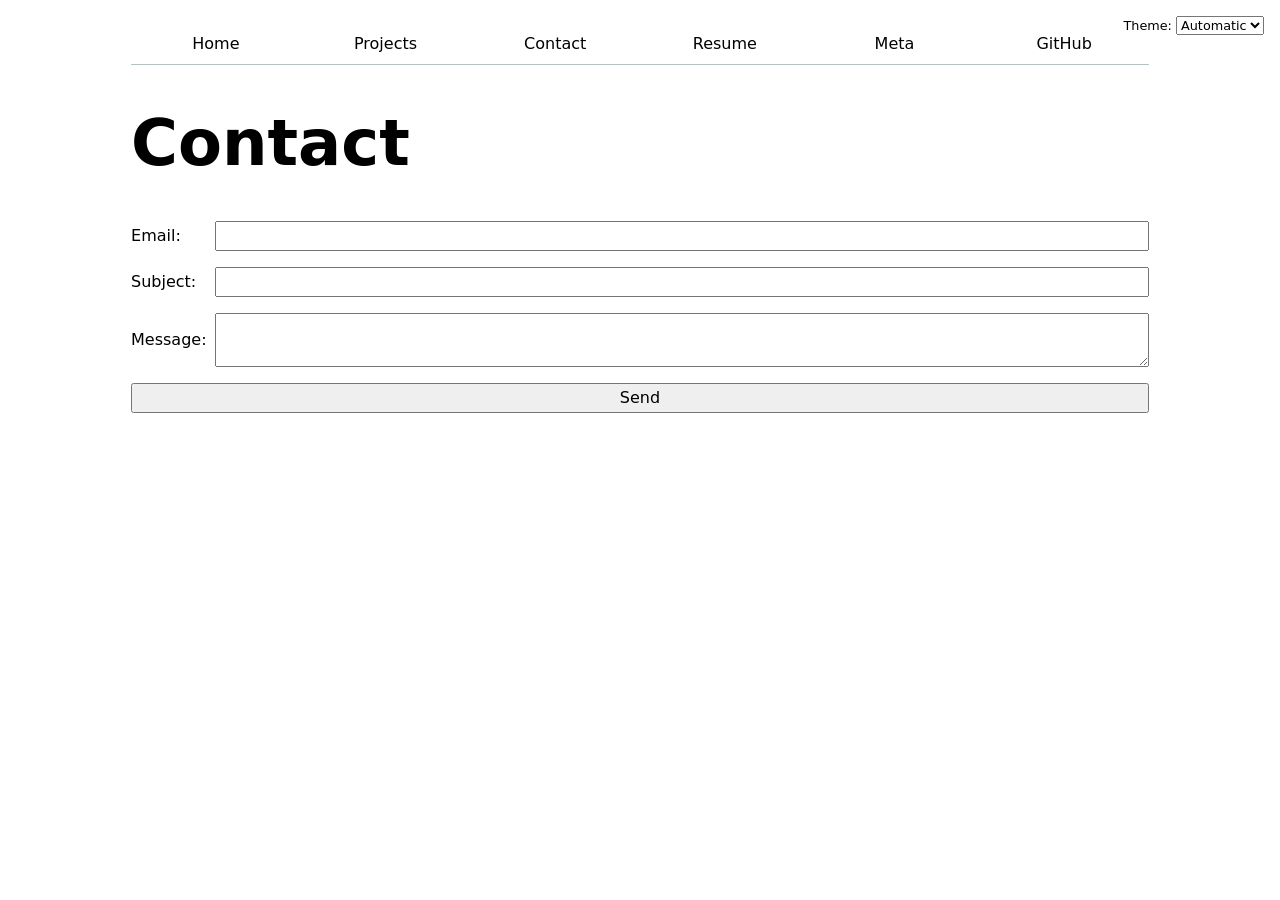
<file: contact/index.html>
<!DOCTYPE html>
<html lang="en">
<head>
    <meta charset="UTF-8">
    <meta name="viewport" content="width=device-width, initial-scale=1.0">
    <title>Contact</title>
    <link rel="stylesheet" href="../style.css">
</head>

<body>
    
    <h1>Contact</h1>
    <form action="mailto:taowangwang0129@gmail.com" method="POST" enctype="text/plain">
    
        <label>
            Email:
            <input type="email" name="email">
        </label>

        <label>
            Subject:
            <input name="subject">
        </label>

        <label>
            Message:
            <textarea name="body"></textarea>
        </label>

        <button>Send</button>
    </form>
    <script type="module" src="../global.js"></script>
</body>
</html>
</file>
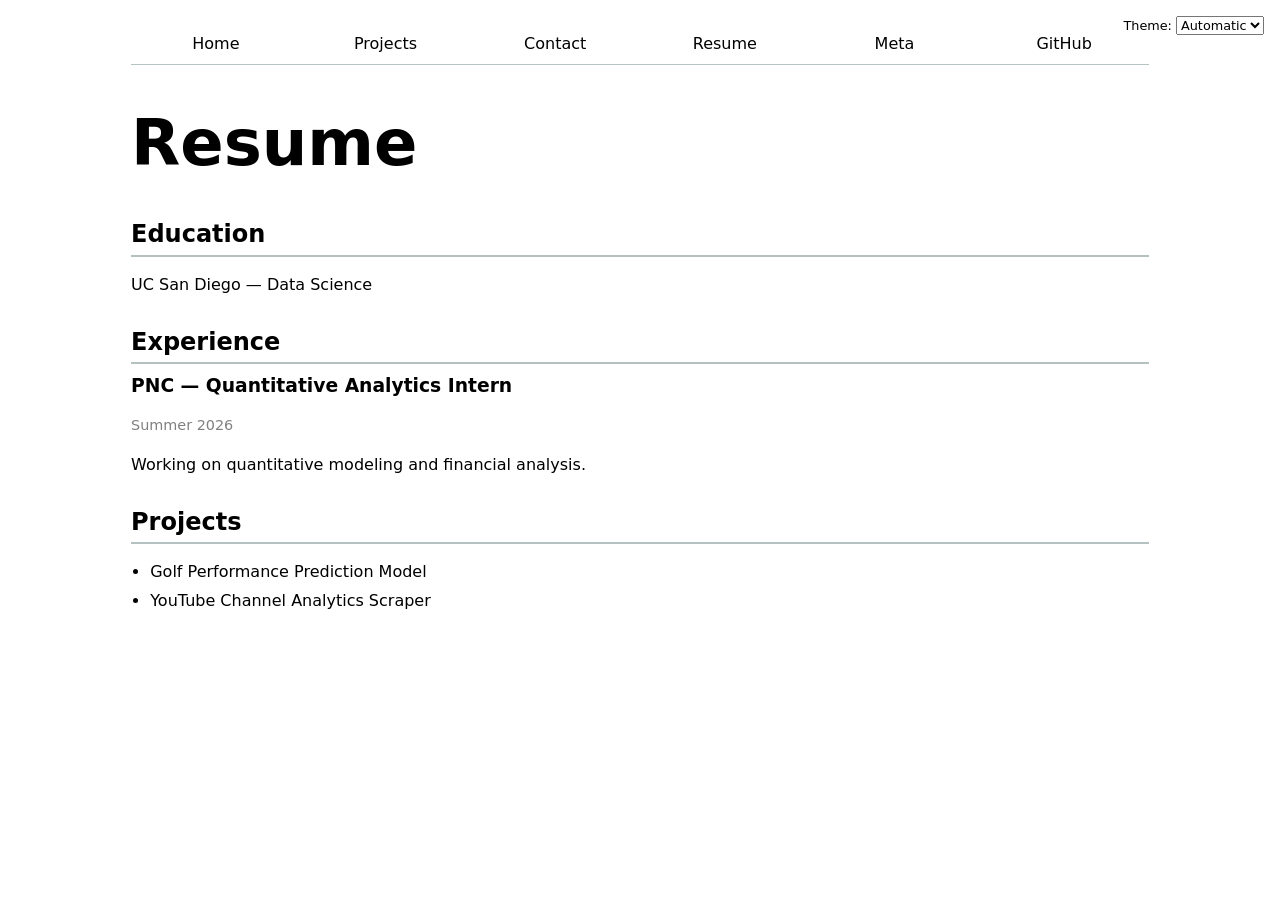
<file: resume/index.html>
<!DOCTYPE html>
<html lang="en">
<head>
    <meta charset="UTF-8">
    <meta name="viewport" content="width=device-width, initial-scale=1.0">
    <title>Resume</title>
    <link rel="stylesheet" href="../style.css">
</head>
<body class="resume">



<h1>Resume</h1>

<section>
    <h2>Education</h2>
    <p>UC San Diego — Data Science</p>
</section>

<section>
    <h2>Experience</h2>
    <article>
        <h3>PNC — Quantitative Analytics Intern</h3>
        <p><time>Summer 2026</time></p>
        <p>Working on quantitative modeling and financial analysis.</p>
    </article>
</section>

<section>
    <h2>Projects</h2>
    <ul>
        <li>Golf Performance Prediction Model</li>
        <li>YouTube Channel Analytics Scraper</li>
    </ul>
</section>
    <script type="module" src="../global.js"></script>
</body>

</html>
</file>
<file: style.css>
#profile-stats dl {
  display: grid;
  grid-template-columns: repeat(4, 1fr);
  gap: 1em;
}

#profile-stats dt {
  grid-row: 1;
  color: gray;
  text-transform: uppercase;
  font-size: 0.9em;
}

#profile-stats dd {
  grid-row: 2;
  margin: 0;
  font-size: 2.5em;
}

body {
  /* Set line height to 1.5 times the font size
     and use the OS’s UI font as the website font
   */
  font: 100%/1.5 system-ui;
  max-width: 100ch;
  margin-inline: auto;
  padding: 1em;
}

html {
  --color-accent: oklch(65% 50% 0);
  color-scheme: light dark;
}

nav {
  --border-color: oklch(50% 10% 200 / 40%);
  display: flex;
  margin-bottom: 1em;
  border-bottom: 1px solid var(--border-color);
}

nav a {
  flex: 1;
  text-decoration: none;
  color: inherit;
  text-align: center;
  padding: 0.5em;
}

nav a.current {
  border-bottom: 0.4em solid var(--border-color);
  padding-bottom: 0.1em;
}

nav a:hover {
  border-bottom: 0.4em solid var(--color-accent);
  background-color: color-mix(in oklch, var(--color-accent), canvas 85%);
}

input,
textarea,
button,
select {
  font: inherit;
}

.color-scheme {
  position: absolute;
  top: 1rem;
  right: 1rem;
  font-size: 80%;
}

form {
  display: grid;
  grid-template-columns: auto 1fr;
  gap: 1em;
}

form label {
  display: grid;
  grid-template-columns: subgrid;
  grid-column: 1 / -1;
  align-items: center;
  gap: 0.5em;
}

form button {
  grid-column: 1 / -1;
}

.projects {
  display: grid;
  grid-template-columns: repeat(auto-fill, minmax(15em, 1fr));
  gap: 1em;
}

.projects article {
  display: grid;
  grid-template-rows: subgrid;
  grid-row: span 3;
}

.projects h2 {
  margin: 0;
}

h1 {
  font-size: 400%;
}

h1,
h2,
h3,
h4,
h5,
h6 {
  line-height: 1.1;
  text-wrap: balance;
}

.resume section {
  margin-bottom: 2em;
}

.resume h2 {
  border-bottom: 2px solid oklch(80% 3% 200);
  padding-bottom: 0.3em;
  margin-bottom: 0.5em;
}

.resume article {
  margin-bottom: 1em;
}

.resume h3 {
  margin: 0;
}

.resume time {
  font-size: 0.9em;
  color: gray;
}

.resume ul {
  padding-left: 1.2em;
}

.resume li {
  margin-bottom: 0.3em;
}

.project-year {
  font-style: italic;
  color: gray;
  margin-top: 0.5em;
}

#projects-pie-plot {
  max-width: 20em;
  margin-block: 2em;
  overflow: visible;
}

.legend {
  display: grid;
  grid-template-columns: repeat(auto-fill, minmax(9em, 1fr));
  gap: 1em;
  border: 1px solid var(--border-color, #ccc);
  padding: 1em;
  margin-block: 1em 2em;
  list-style: none;
}

.legend-item {
  display: flex;
  align-items: center;
  gap: 0.5em;
}

.swatch {
  display: inline-block;
  width: 1em;
  aspect-ratio: 1 / 1;
  background-color: var(--color);
  border-radius: 50%;
}

.chart-container {
  display: flex;
  align-items: center;
  gap: 2em;
}

.chart-container .legend {
  flex: 1;
}

.searchBar {
  width: 100%;
  padding: 0.6em 1em;
  font-size: 1rem;
  margin: 1em 0;
}

svg:has(path:hover) path:not(:hover) {
  opacity: 0.5;
}

path {
  transition: 300ms;
  cursor: pointer;
}

.selected {
  --color: oklch(60% 45% 0) !important;
}

.selected:is(path) {
  fill: var(--color);
}

.stats {
  display: grid;
  grid-template-columns: repeat(5, 1fr);
  gap: 1em;
}

.stats dt {
  grid-row: 1;
  font-size: 0.8em;
  text-transform: uppercase;
  color: gray;
}

.stats dd {
  grid-row: 2;
  margin: 0;
  font-size: 2em;
}

.gridlines line {
  stroke: #ddd;
  stroke-opacity: 0.7;
  shape-rendering: crispEdges;
}

.gridlines path {
  display: none;
}

dl.info {
  display: grid;
  grid-template-columns: auto 1fr;
  gap: 0.25em 0.75em;
  margin: 0;
}

dl.info dt {
  color: gray;
  font-weight: bold;
}

dl.info dd {
  margin: 0;
}

.tooltip {
  position: fixed;
  top: 1em;
  left: 1em;
  background: white;
  padding: 0.75em 1em;
  border-radius: 0.5em;
  box-shadow: 0 4px 16px rgb(0 0 0 / 20%);
  pointer-events: none;
}

circle {
  transition: 200ms;
  transform-origin: center;
  transform-box: fill-box;
}

circle:hover {
  transform: scale(1.5);
}

dl.info {
  transition-duration: 500ms;
  transition-property: opacity, visibility;
}

dl.info[hidden]:not(:hover, :focus-within) {
  opacity: 0;
  visibility: hidden;
}

circle.selected {
  fill: #ff6b6b;
}

.selection {
  fill-opacity: 0.1;
  stroke: black;
  stroke-opacity: 0.7;
  stroke-dasharray: 5 3;
}

#language-breakdown {
  display: grid;
  grid-template-columns: repeat(auto-fit, minmax(10em, 1fr));
  gap: 1em;
  max-width: 50rem;
  margin-top: 1rem;
}

#language-breakdown dt {
  grid-row: 1;
  color: black;
  font-size: 1.4rem;
  text-align: center;
  text-transform: uppercase;
}

#language-breakdown dd {
  grid-row: 2;
  margin: 0;
  font-size: 1.4rem;
  text-align: center;
  white-space: pre-line;
}

#selection-count {
  font-size: 1.1rem;
  margin-top: 1rem;
}
.projects {
  display: grid;
  grid-template-columns: repeat(3, 1fr);
  gap: 1.5rem;
}

.projects article img {
  width: 100%;
  height: 180px;
  object-fit: cover;
}

.projects article {
  display: flex;
  flex-direction: column;
  gap: 0.5rem;
}
</file>
